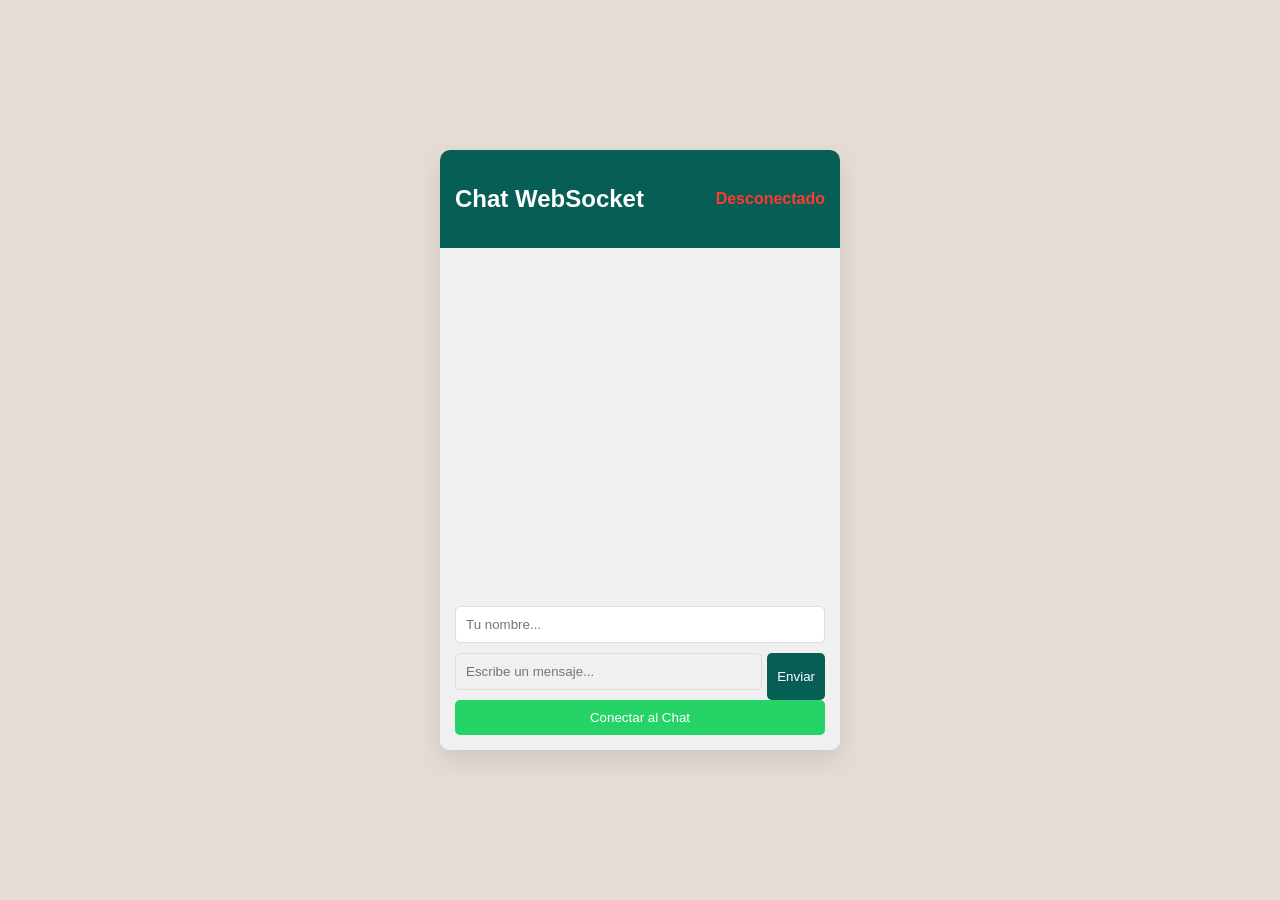
<file: chat-client-js/index.html>
<!DOCTYPE html>
<html lang="es">
<head>
    <meta charset="UTF-8">
    <meta name="viewport" content="width=device-width, initial-scale=1.0">
    <title>Cliente Chat JS - Equipo 5</title>
    <link rel="stylesheet" href="css/styles.css">
</head>
<body>
    <div class="chat-container">
        <header>
            <h2>Chat WebSocket</h2>
            <span id="status" class="offline">Desconectado</span>
        </header>

        <div id="chat-display" class="chat-display"></div>

        <div class="input-area">
            <input type="text" id="username" placeholder="Tu nombre..." maxlength="15">
            <div class="message-controls">
                <input type="text" id="message-input" placeholder="Escribe un mensaje..." disabled>
                <button id="send-btn" disabled>Enviar</button>
            </div>
            <button id="connect-btn">Conectar al Chat</button>
        </div>
    </div>

    <script src="js/app.js"></script>
</body>
</html>
</file>
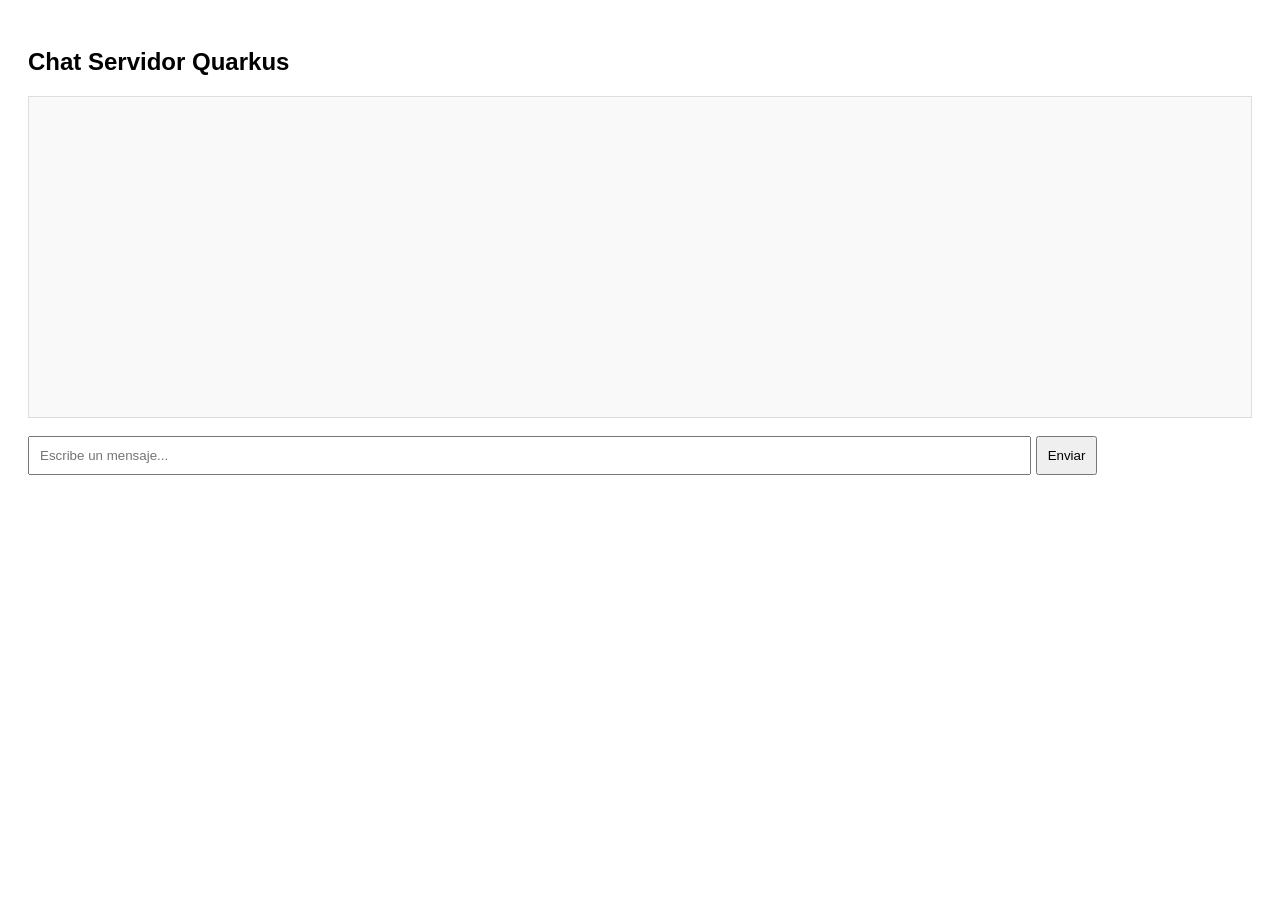
<file: chat-server-quarkus/src/main/resources/META-INF/resources/index.html>
<!DOCTYPE html>
<html>
<head>
    <meta charset="UTF-8">
    <title>Equipo 5 - WebSocket Test</title>
    <style>
        body { font-family: sans-serif; padding: 20px; }
        #chat { height: 300px; border: 1px solid #ddd; overflow-y: scroll; padding: 10px; background: #f9f9f9; }
        input { width: 80%; padding: 10px; }
        button { padding: 10px; }
    </style>
</head>
<body>
    <h2>Chat Servidor Quarkus</h2>
    <div id="chat"></div>
    <br>
    <input type="text" id="msg" placeholder="Escribe un mensaje...">
    <button onclick="send()">Enviar</button>

    <script>
        const name = "User_" + Math.floor(Math.random() * 100);
        const socket = new WebSocket("ws://localhost:8080/chat/" + name);

        socket.onmessage = function(m) {
            document.getElementById("chat").innerHTML += m.data + "<br>";
        };

        function send() {
            const input = document.getElementById("msg");
            socket.send(input.value);
            input.value = "";
        }
    </script>
</body>
</html>
</file>
<file: chat-client-js/css/styles.css>
body {
    font-family: 'Segoe UI', Tahoma, Geneva, Verdana, sans-serif;
    background-color: #e5ddd5;
    display: flex;
    justify-content: center;
    align-items: center;
    height: 100vh;
    margin: 0;
}

.chat-container {
    width: 400px;
    height: 600px;
    background: white;
    display: flex;
    flex-direction: column;
    border-radius: 10px;
    box-shadow: 0 10px 25px rgba(0,0,0,0.1);
}

header {
    background-color: #075e54;
    color: white;
    padding: 15px;
    border-radius: 10px 10px 0 0;
    display: flex;
    justify-content: space-between;
    align-items: center;
}

.chat-display {
    flex: 1;
    padding: 20px;
    overflow-y: auto;
    background-color: #f0f0f0;
}

.message {
    background: white;
    padding: 8px 12px;
    border-radius: 8px;
    margin-bottom: 10px;
    width: fit-content;
    max-width: 80%;
    box-shadow: 0 1px 1px rgba(0,0,0,0.1);
}

.input-area {
    padding: 15px;
    background: #f0f0f0;
    border-radius: 0 0 10px 10px;
}

input {
    width: 100%;
    padding: 10px;
    margin-bottom: 10px;
    border: 1px solid #ddd;
    border-radius: 5px;
    box-sizing: border-box;
}

.message-controls {
    display: flex;
    gap: 5px;
}

button {
    padding: 10px;
    border: none;
    border-radius: 5px;
    cursor: pointer;
}

#connect-btn {
    background-color: #25d366;
    color: white;
    width: 100%;
}

#send-btn {
    background-color: #075e54;
    color: white;
}

.online { color: #25d366; font-weight: bold; }
.offline { color: #ff3b30; font-weight: bold; }
</file>
